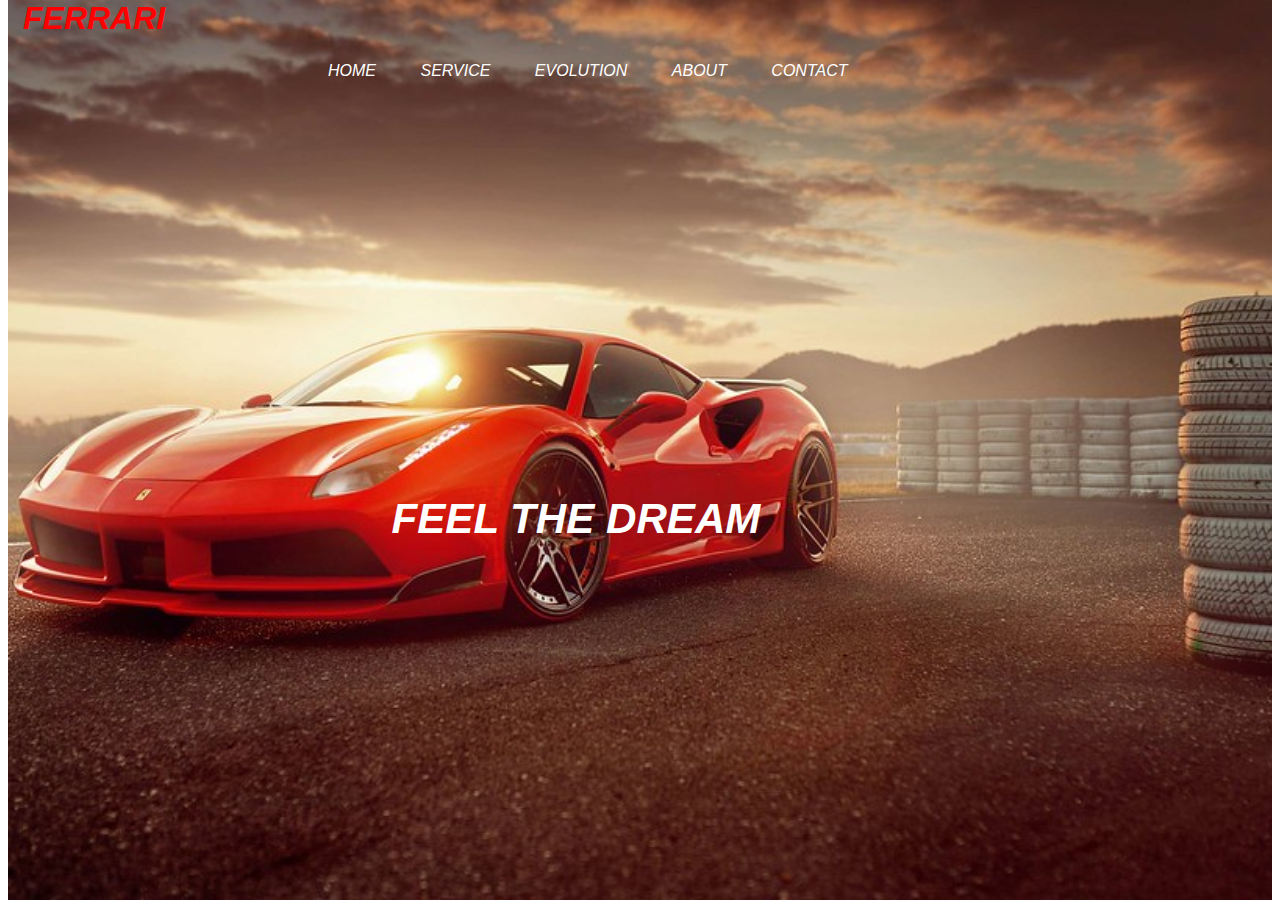
<file: index.html>
<!DOCTYPE html>
<html >
  <head>
    <title>FERRARI</title>
    <link rel="stylesheet" type="text/css"
    href="style.css">
  </head>
  <body>
    <header>

      <div class="main">
      <h1><i>FERRARI</i></h1>
      <ul>
        <li><a href="#">HOME</a></li>
        <li><a href="#">SERVICE</a></li>
        <li><a href="index1.html">EVOLUTION</a></li>
        <li><a href="index2.html">ABOUT</a></li>
        <li><a href="index3.html">CONTACT</a></li>
        </ul>
      </div>
      <div class="title">
        <h3><i> FEEL THE DREAM</i></h3></a>
      </div>
</header>
  </body>
</html>
</file>
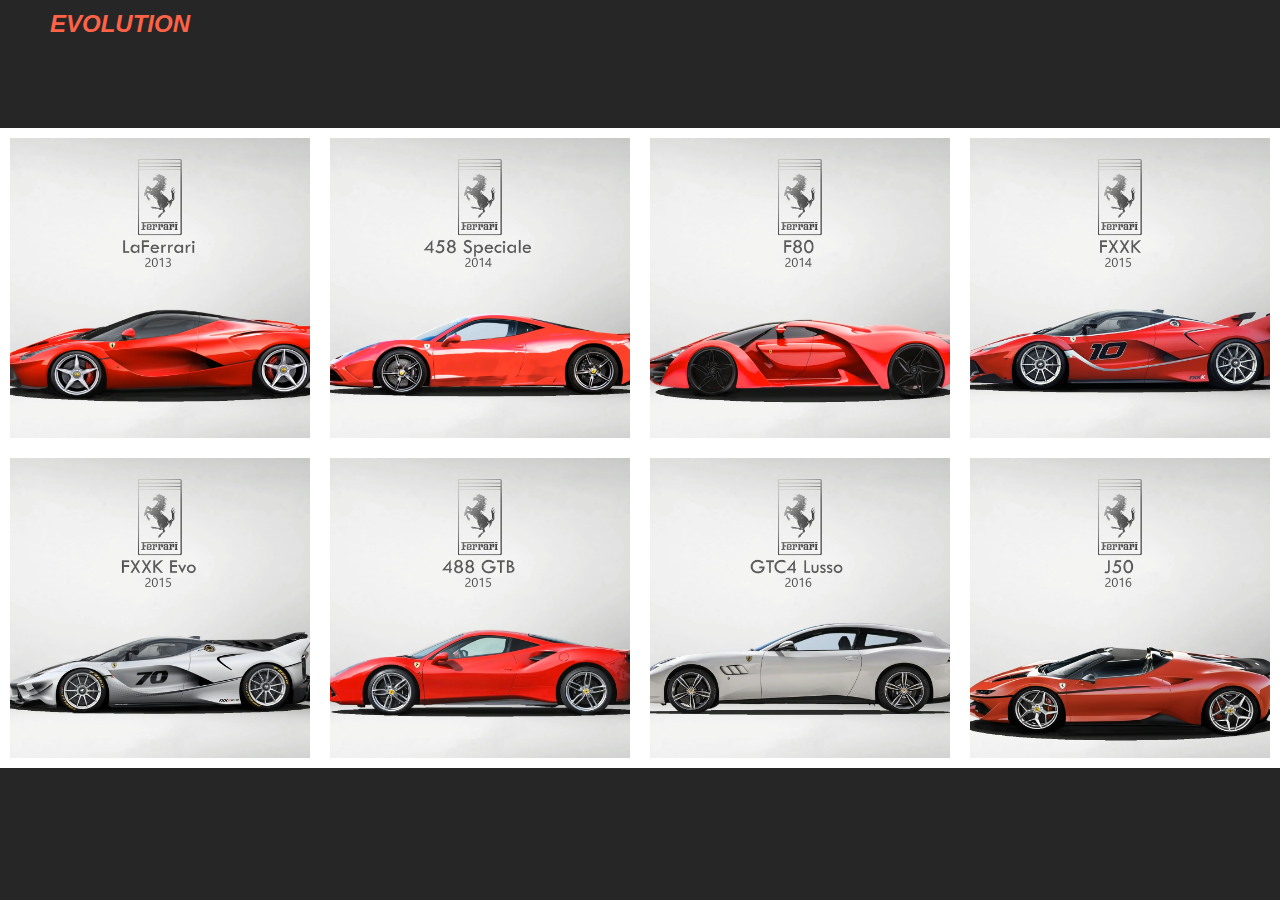
<file: index1.html>
<!DOCTYPE html>
<html>
  <head>

    <title>EVOLUTION</title>
    <link rel="stylesheet" href="style1.css">
  </head>
  <body>
    <h2><i>EVOLUTION</i></h2>

<div class="container">

<div class="box">
<div class="imgbox">
  <img src="Images/1.png" alt="farari">

  </div>
  <div class="details">
    <div class="content">
      <h2><i>About</i></h2>
      <h4><i>In order to be eligible to buy a new laferrari estimating online
         have been ranging from $2.1 million to $3.9million.</i></h4>


</div>
</div>
</div>
<div class="box">
  <div class="imgbox">
    <img src="Images/2.png" alt="farari">

    </div>
    <div class="details">
      <div class="content">
        <h2><i>About</i></h2>
        <h4><i>In order to be eligible to buy a new ferrari 458 speciale estimating online
           have been ranging from $1.09 million.</i></h4>
  </div>
  </div>
</div>
<div class="box"><div class="imgbox">
  <img src="Images/3.png" alt="farari">

  </div>
  <div class="details">
    <div class="content">
      <h2><i>About</i></h2>
      <h4><i>In order to be eligible to buy a new ferrari f80 estimating online
         have been ranging from $2.2 million.</i></h4>

</div>
</div></div>
<div class="box"><div class="imgbox">
  <img src="Images/4.png" alt="farari">

  </div>
  <div class="details">
    <div class="content">
      <h2><i>About</i></h2>
      <h4><i>In order to be eligible to buy a new ferrari fxxk estimating online
         have been ranging from  $3.0 million.</i></h4>
</div>
</div></div>
<div class="box"><div class="imgbox">
  <img src="Images/5.png" alt="farari">

  </div>
  <div class="details">
    <div class="content">
      <h2><i>About</i></h2>
      <h4><i>In order to be eligible to buy a new ferrari fxxk evo estimating online
         have been ranging from $3.1 million.</i></h4>
</div>
</div></div>
<div class="box"><div class="imgbox">
  <img src="Images/6.png" alt="farari">

  </div>
  <div class="details">
    <div class="content">
      <h2><i>About</i></h2>
      <h4><i>In order to be eligible to buy a new  ferrari 488 gtb  estimating online
         have been ranging from $0.45 million.</i></h4>
</div>
</div></div>
<div class="box"><div class="imgbox">
  <img src="Images/7.png" alt="farari">

  </div>
  <div class="details">
    <div class="content">
      <h2><i>About</i></h2>
      <h4><i>In order to be eligible to buy a new ferrari gtc4 lusso estimating online
         have been ranging from $0.59million to $0.69million.</i></h4>
</div>
</div></div>
<div class="box"><div class="imgbox">
  <img src="Images/8.png" alt="farari">

  </div>
  <div class="details">
    <div class="content">
      <h2><i>About</i></h2>
      <h4><i>In order to be eligible to buy a new ferrari j50 estimating online
         have been ranging from $2.2 million to $3.39million.</i></h4>
</div>
</div></div>

  </div>
  </body>
</html>
</file>
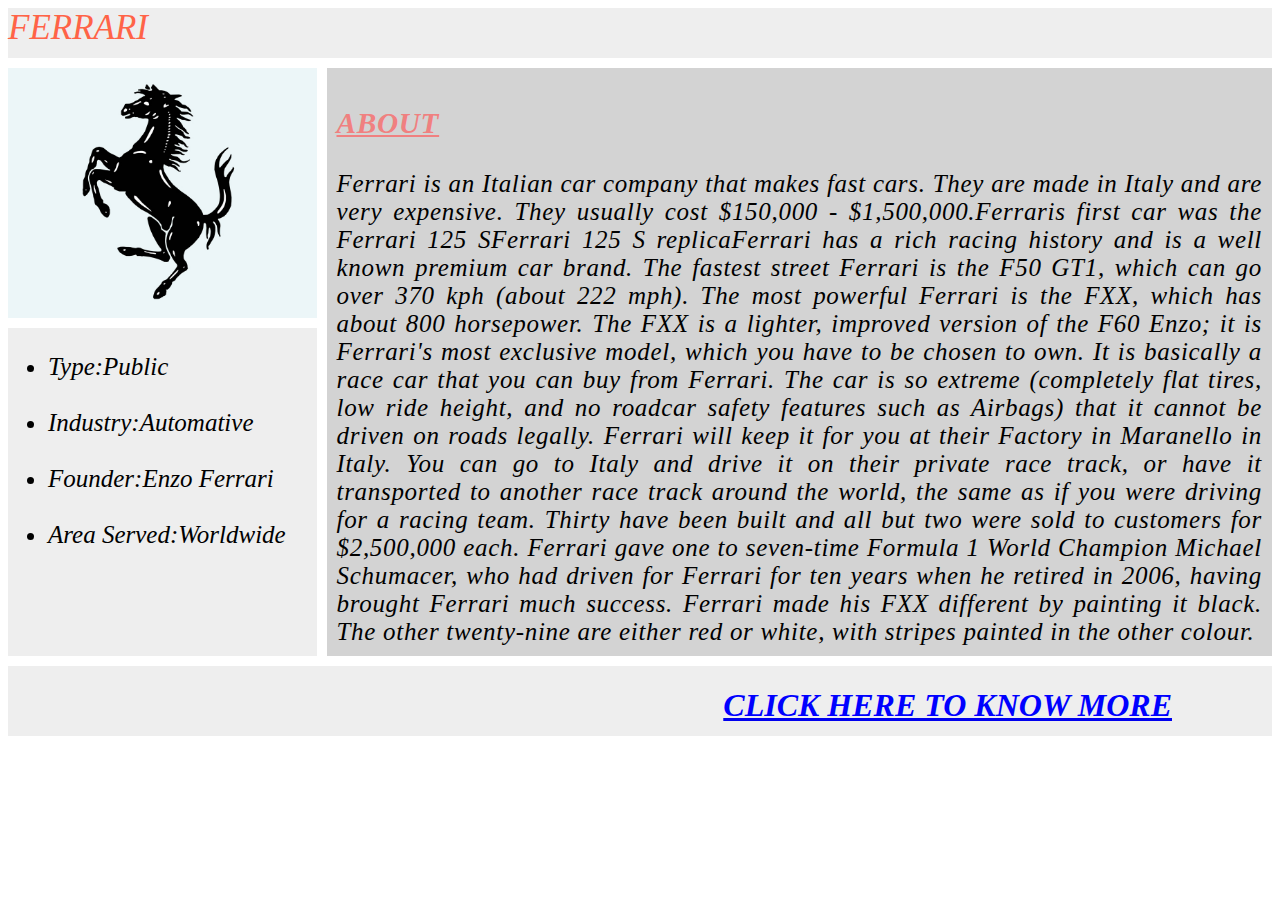
<file: index2.html>
<html>
<head>
  <title>ABOUT</title>
  <link rel="stylesheet" href="style2.css">
  </head>
  <body>
    <div class="container">
      <div class="item1">FERRARI</div>
      <div class="item2"></div>
      <div class="item3">
        <h3>About</h3>
  Ferrari is an Italian car company that makes fast cars. They are made in Italy
  and are very expensive. They usually cost $150,000 - $1,500,000.Ferraris first
  car was the Ferrari 125 SFerrari 125 S replicaFerrari has a rich racing history and
   is a well known premium car brand.
The fastest street Ferrari is the F50 GT1, which can go over 370 kph (about 222 mph).
 The most powerful Ferrari is the FXX, which has about 800 horsepower.
The FXX is a lighter, improved version of the F60 Enzo; it is Ferrari's most
 exclusive model, which you have to be chosen to own. It is basically a race
  car that you can buy from Ferrari. The car is so extreme (completely flat tires,
 low ride height, and no roadcar safety features such as Airbags) that it cannot be
 driven on roads legally. Ferrari will keep it for you at their Factory in Maranello
in Italy. You can go to Italy and drive it on their private race track, or have it
transported to another race track around the world, the same as if you were driving
 for a racing team. Thirty have been built and all but two were sold to customers
for $2,500,000 each. Ferrari gave one to seven-time Formula 1 World Champion Michael
Schumacer, who had driven for Ferrari for ten years when he retired in 2006, having
brought Ferrari much success. Ferrari made his FXX different by painting it black.
The other twenty-nine are either red or white, with stripes painted in the other
          colour.
  </div>

      <div class="item03">
        <ul><li>Type:Public</li><br>
      <li>Industry:Automative</li><br>
    <li>Founder:Enzo Ferrari</li><br>
  <li>Area Served:Worldwide</li><br>
</div>
  <div class="item4">
<a href="https://en.wikipedia.org/wiki/Ferrari"><h1>CLICK HERE TO KNOW MORE</h1></a>

  </div>

      </div>
      </body>
      </html>
</file>
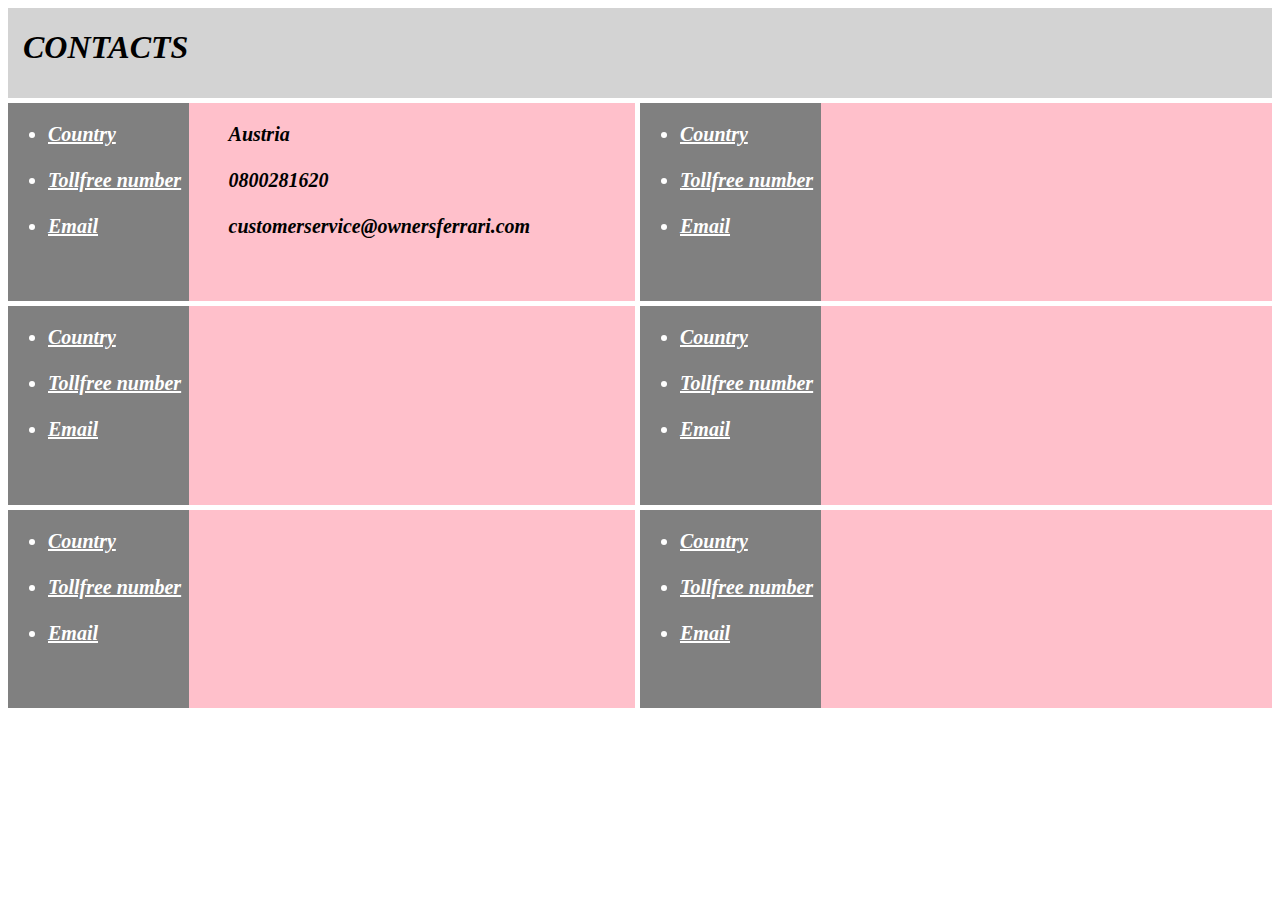
<file: index3.html>
<!DOCTYPE html>
<html>
  <head>

    <title>CONTACTS</title>
    <link rel="stylesheet" href="style3.css">
  </head>
  <body>
    <div class="container">
      <div class="item1"><h1>CONTACTS</h1></div>
      <div class="item2"><ul>
        <li>Country</li><br>
        <li>Tollfree number</li><br>
        <li>Email</li>

      </ul>
      </div>
      <div class="item3">
        <ul>
          <li>Austria</li><br>
          <li>0800281620</li><br>
          <li>customerservice@ownersferrari.com</li>
          </ul>

      </div>
      <div class="item4">
        <ul>
          <li>Country</li><br>
          <li>Tollfree number</li><br>
          <li>Email</li>

        </ul>
      </div>
      <div class="item5">

      </div>
      <div class="item6">
        <ul>
          <li>Country</li><br>
          <li>Tollfree number</li><br>
          <li>Email</li>

        </ul>

      </div>
      <div class="item7">

      </div>
      <div class="item8">
        <ul>
          <li>Country</li><br>
          <li>Tollfree number</li><br>
          <li>Email</li>

        </ul>
      </div>
      <div class="item9">

      </div>
      <div class="item10">
        <ul>
          <li>Country</li><br>
          <li>Tollfree number</li><br>
          <li>Email</li>

        </ul>
      </div>
      <div class="item11">

      </div>
      <div class="item12">
        <ul>
          <li>Country</li><br>
          <li>Tollfree number</li><br>
          <li>Email</li>

        </ul>
      </div>
      <div class="item13">

      </div>

      </div>

  </body>
</html>
</file>
<file: style.css>
*{
  padding: 0px;
  margin-top:0px;
  font-family: sans-serif;
}
header{
  background-image: url(Images/0.png);
  height:100vh;
  background-size: cover;
  background-position: center;

}
ul{
  margin-left:300px;
  float:center;
  list-style-type: none;
  margin-top:25px;
}
ul li{

  display: inline-block;
}
ul li a{
  text-decoration: none;
  color:#fff;
  padding:5px 20px;
transition: 0.6s ease;
  font-style: italic;
}
ul li a:hover{
  background-color:tomato;
  color:#000;
  font-style: italic;
}
.main h1{
  color:red;
  margin:0 0 0 15px;
}
.title{
  position: absolute;
  top: 60%;
  left: 45%;
  transform:translate(-50%,-50%);
  font-size:36px;
  color:white;
}
.title:hover{

  color:lightcoral;
  margin: 0;
  padding: 0;

}
</file>
<file: style1.css>
body
{
  margin:0;
  padding:0;
  background:#262626;
  font-family:sans-serif;
}
body h2{
  margin:10px 0 0 50px;
  padding: 0;
}
.container{
  width:1280px;
  min-height:500px;
  background:#fff;
  margin:90px auto 0;
  display: flex;
  flex-direction: row;
  flex-wrap: wrap;

}
.container .box
{
  position:relative;
  width:300px;
  height:300px;
  background:grey;
    margin:10px;
    box-sizing: border-box;
    display: inline-block;
    }

    .container .box .imgbox
    {
     overflow: hidden;
position: relative;
    }
    .container .box .imgbox img
    {
      object-fit: cover;
      width: 300px;
      height: 300px;

transition: trasform 4s;
    }
      .container .box:hover .imgbox img
      {
        transform:scale(1.3);
        opacity: 0.7;
      }
      .container .box .details
      {
    position: absolute;
        top: 10px;
        left:10px;
        bottom: 10px;
        right: 10px;
        background:rgba(0, 0, 0, .8);
        transform: scaleY(0);
        transition: trasform .5s;
      }
        .container .box:hover .details{
      transform: scaleY(1);
        }
      .container .box .details .content
      {
        position: absolute;
        top:30%;
        transform: translateY(-50%);

        padding: 15px;
        color: #fff;
      }
    h2{
        color:tomato;
      }
</file>
<file: style2.css>
.container{
  widht:100%;
  height:700px;
  background-color:#fff;
  display: grid;
  grid-template-rows:50px 250px auto 70px;
  grid-template-columns:repeat(4,1fr);
  grid-gap: 10px;
}
.item1{
  background-color:#eee;
  grid-row:1/2;
  grid-column:1/5;
  font-size:35px;
  font-style: italic;
  color:tomato;

}
.item2{
  background-color:yellow;
background-image:url(Images/Logo.jpg);
background-position: center;
background-size: cover;
}

.item3{
  background-color:lightgrey;
  grid-row:2/4;
  grid-column:2/5;
  color:black;
  font-style: italic;
  font-size: 25px;
  text-align: justify;
  padding:10px;
  letter-spacing:0.7px;


}
.item3 h3{
  color:lightcoral;
  text-decoration: underline;
  text-transform: uppercase;
}
.item4{
  background-color:#eee;
  grid-row:4/5;
  grid-column:1/5;
}

.item4 h1{
  color:blue;
  font-style: italic;
  text-align: right;
  text-decoration: none;
  padding-right:100px;
}
.item4 h1:hover{
  color:tomato;

}
.item03{
  background-color:#eee;
  grid-row:3/4;
  grid-column:1/2;
  color:black;
  font-style: italic;
  font-size: 25px;
}
</file>
<file: style3.css>
.container{
  width: 100%;
  height:700px;
  background-color: #fff;
  display:grid;
  grid-template-rows: 90px repeat(3,1fr);
  grid-template-columns:1fr 2.5fr 1fr 2.5fr;
  grid-gap:5px 0;
}
.item1{
  background-color: lightgrey;
  grid-row:1/2;
  grid-column:1/-1;
}
.item1 h1{
  color:black;
font-style: italic;
padding-left: 15px;
}
.item2{
grid-row:2/3;
  grid-column:1/2;
}
.item2,.item4,.item6,.item8,.item10,.item12{
  background-color:grey;
  }
.item2,.item4,.item6,.item8,.item10,.item12 ul{
  font-style: italic;
  font-size: 20px;
  color: #fff;
  font-weight:bold;
  text-decoration: underline;
}
.item3{
  background-color:pink;
grid-row:2/3;
  grid-column:2/3;
  margin-right:5px;
}
.item3 ul{
  font-style: italic;
  font-size: 20px;
  color:black ;
  font-weight:bold;
  list-style-type: none;

}

.item3,.item5,.item9,.item13{
  background-color:pink;
}
.item7{
  background-color:pink;
  margin-right:5px;
}
.item11{
  background-color:pink;
  margin-right:5px;
}
</file>
